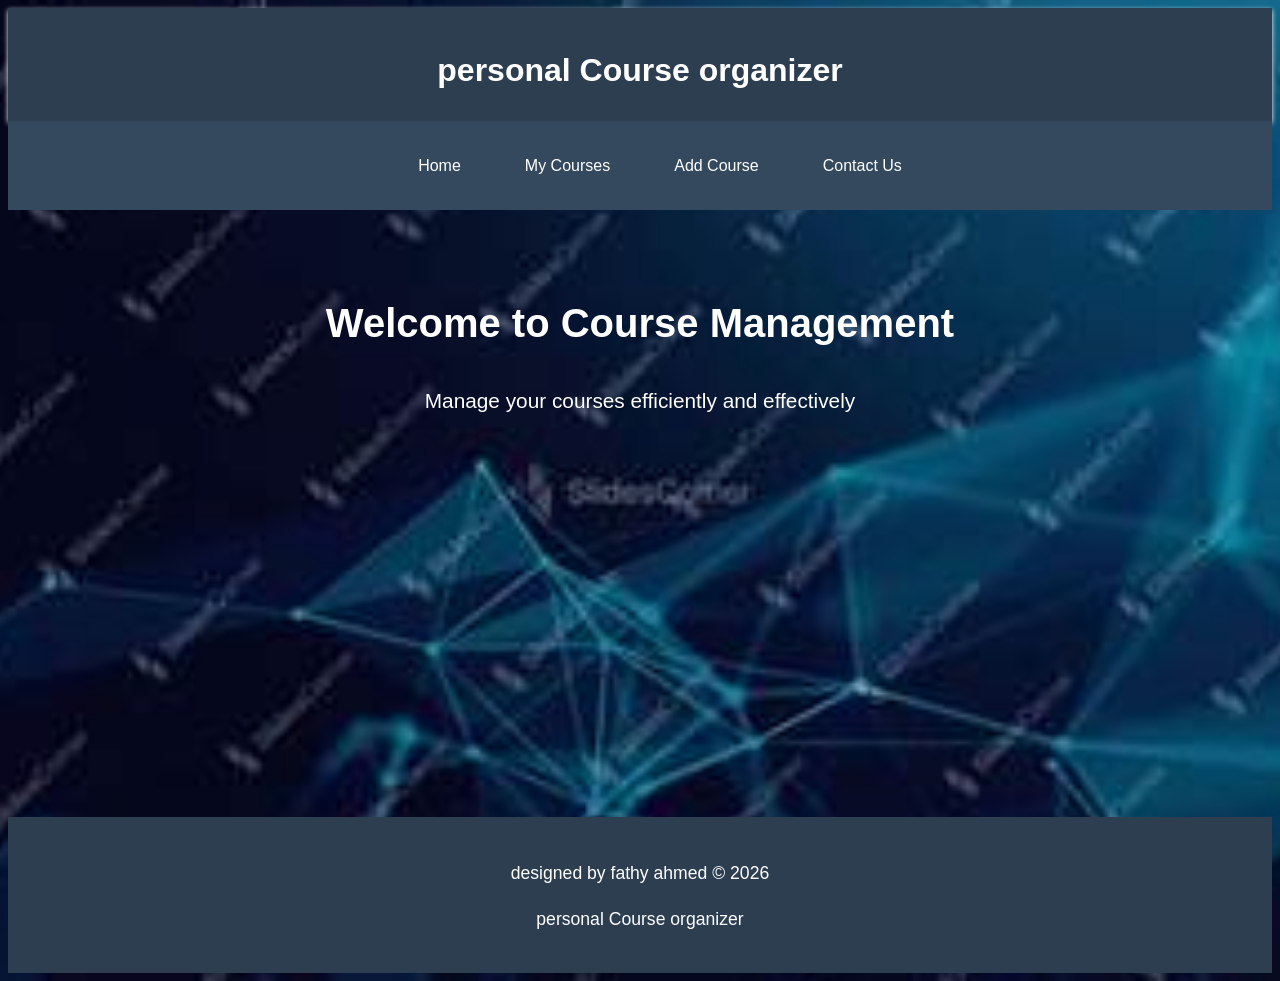
<file: index.html>
<!DOCTYPE html>
<html lang="en">
<head>
    <meta charset="UTF-8">
    <meta name="viewport" content="width=device-width, initial-scale=1.0">
    <title>Home - Course Management</title>
    <link rel="stylesheet" href="./style.css">
</head>
<body>
    <header>
        <h1> personal Course organizer</h1>
    </header>
    
    <nav>
        <ul>
            <li><a href="index.html">Home</a></li>
            <li><a href="courses.html">My Courses</a></li>
            <li><a href="add-course.html">Add Course</a></li>
            <li><a href="contact.html">Contact Us</a></li>
        </ul>
    </nav>
    
        <div class="hero">
            <h2>Welcome to Course Management</h2>
            <p>Manage your courses efficiently and effectively</p>
        </div>
        
    
    
    <footer>
        <p> designed by fathy ahmed &copy; 2026 </p>
        <p> personal Course organizer  </p>
       
    </footer>
</body>
</html>
</file>
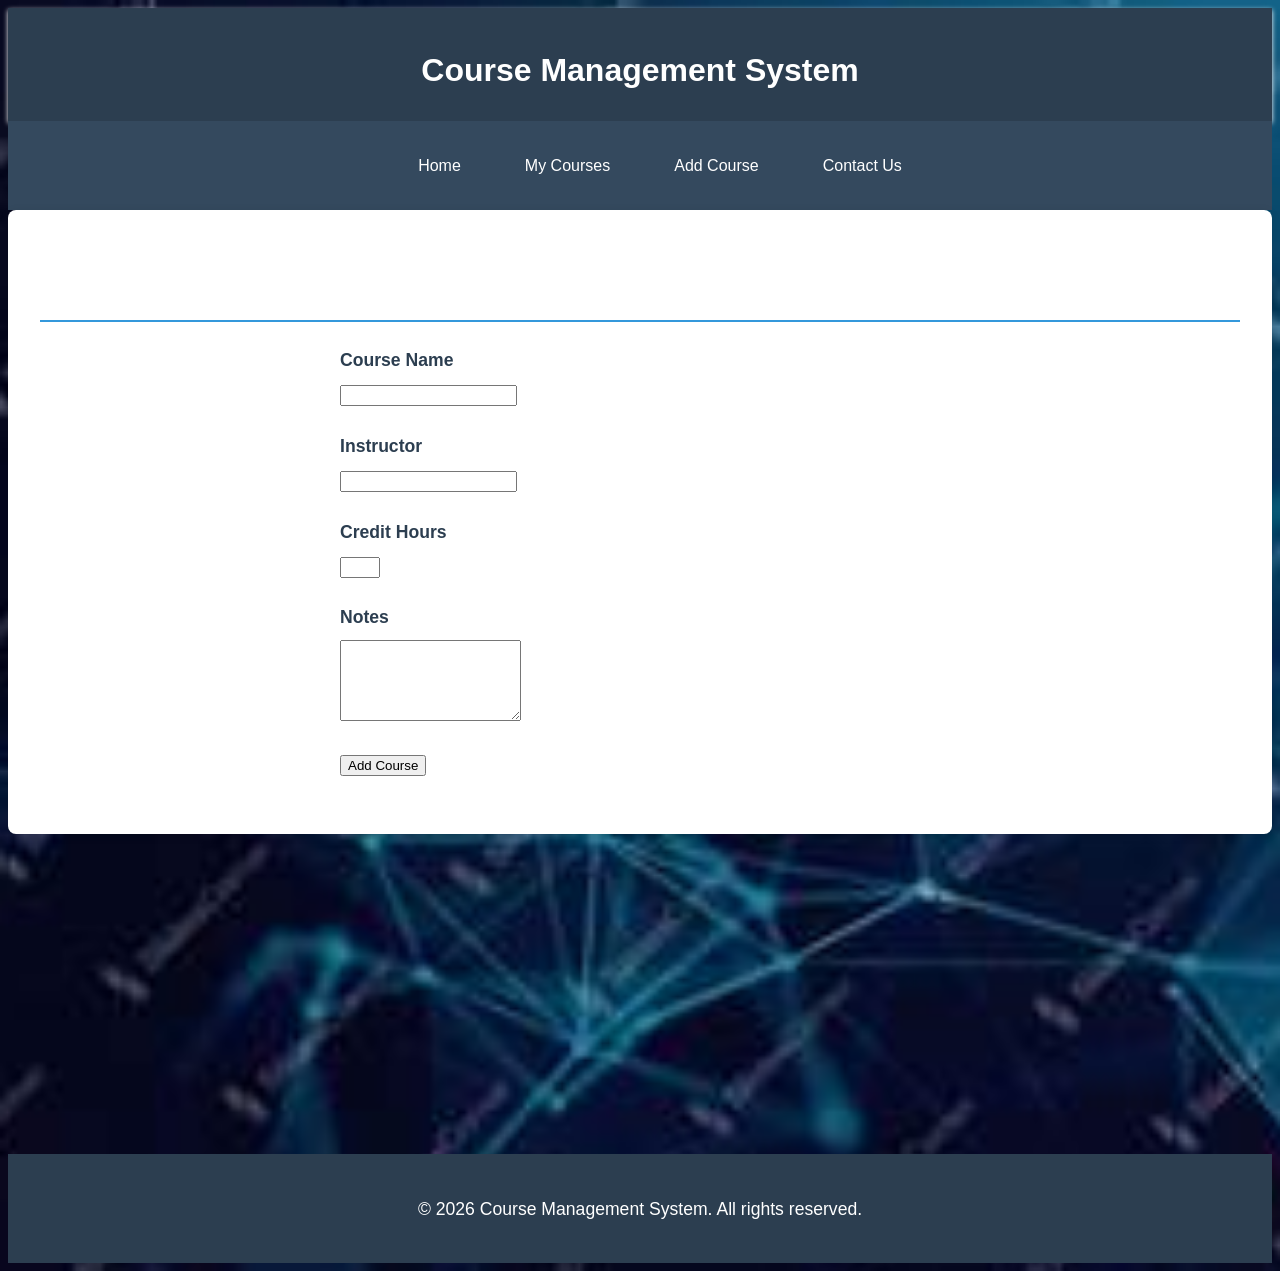
<file: add-course.html>
<!DOCTYPE html>
<html lang="en">
<head>
    <meta charset="UTF-8">
    <meta name="viewport" content="width=device-width, initial-scale=1.0">
    <title>Add Course - Course Management</title>
    <link rel="stylesheet" href="./style.css">
</head>
<body>
    <header>
        <h1>Course Management System</h1>
    </header>
    
    <nav>
        <ul>
            <li><a href="index.html">Home</a></li>
            <li><a href="courses.html">My Courses</a></li>
            <li><a href="add-course.html">Add Course</a></li>
            <li><a href="contact.html">Contact Us</a></li>
        </ul>
    </nav>
    
    <main>
        <section>
            <h2>Add New Course</h2>
            <form action="#" method="post">
                <div class="form-group">
                    <label for="course-name">Course Name</label>
                    <input type="text" id="course-name" name="course-name" required>
                </div>
                
                <div class="form-group">
                    <label for="instructor">Instructor</label>
                    <input type="text" id="instructor" name="instructor" required>
                </div>
                
                <div class="form-group">
                    <label for="credit-hours">Credit Hours</label>
                    <input type="number" id="credit-hours" name="credit-hours" min="1" max="6" required>
                </div>
                
                <div class="form-group">
                    <label for="notes">Notes</label>
                    <textarea id="notes" name="notes" rows="5"></textarea>
                </div>
                
                <div class="form-group">
                    <input type="submit" value="Add Course">
                </div>
            </form>
        </section>
    </main>
    
    <footer>
        <p>&copy; 2026 Course Management System. All rights reserved.</p>
    </footer>
</body>
</html>
</file>
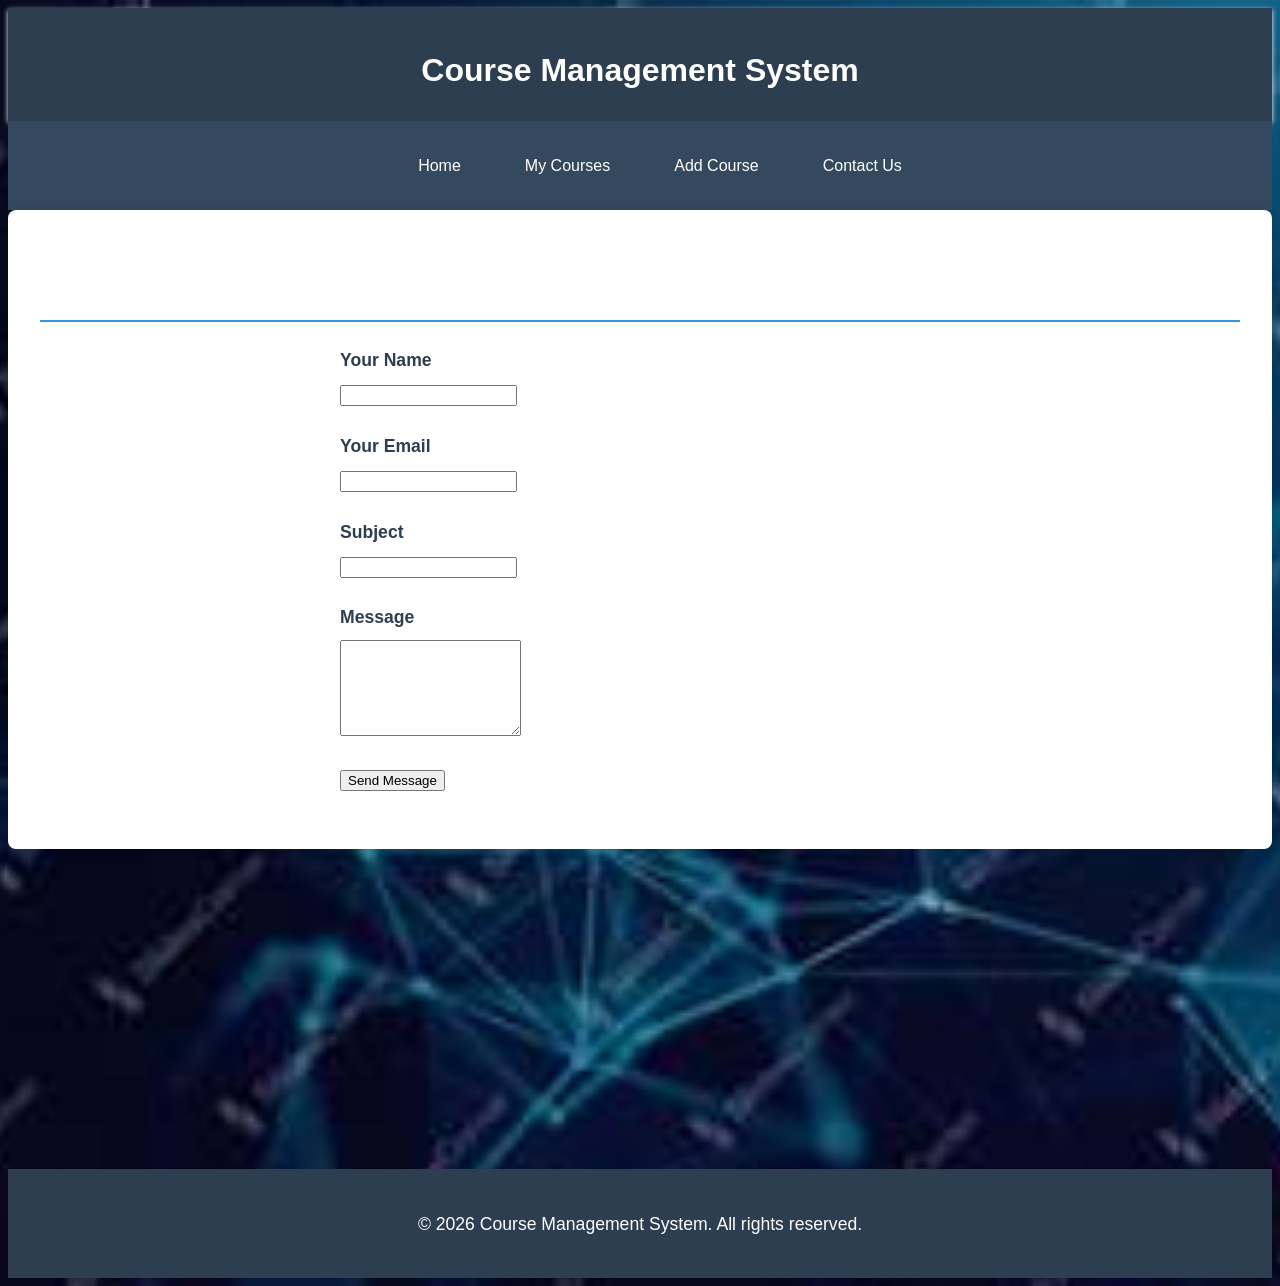
<file: contact.html>
<!DOCTYPE html>
<html lang="en">
<head>
    <meta charset="UTF-8">
    <meta name="viewport" content="width=device-width, initial-scale=1.0">
    <title>Contact Us - Course Management</title>
    <link rel="stylesheet" href="./style.css">
</head>
<body>
    <header>
        <h1>Course Management System</h1>
    </header>
    
    <nav>
        <ul>
            <li><a href="index.html">Home</a></li>
            <li><a href="courses.html">My Courses</a></li>
            <li><a href="add-course.html">Add Course</a></li>
            <li><a href="contact.html">Contact Us</a></li>
        </ul>
    </nav>
    
    <main>
    
        
        <section>
            <h2>Send Us a Message</h2>
            <form action="#" method="post">
                <div class="form-group">
                    <label for="name">Your Name</label>
                    <input type="text" id="name" name="name" required>
                </div>
                
                <div class="form-group">
                    <label for="email">Your Email</label>
                    <input type="email" id="email" name="email" required>
                </div>
                
                <div class="form-group">
                    <label for="subject">Subject</label>
                    <input type="text" id="subject" name="subject" required>
                </div>
                
                <div class="form-group">
                    <label for="message">Message</label>
                    <textarea id="message" name="message" rows="6" required></textarea>
                </div>
                
                <div class="form-group">
                    <input type="submit" value="Send Message">
                </div>
            </form>
        </section>
    </main>
    
    <footer>
        <p>&copy; 2026 Course Management System. All rights reserved.</p>
    </footer>
</body>
</html>
</file>
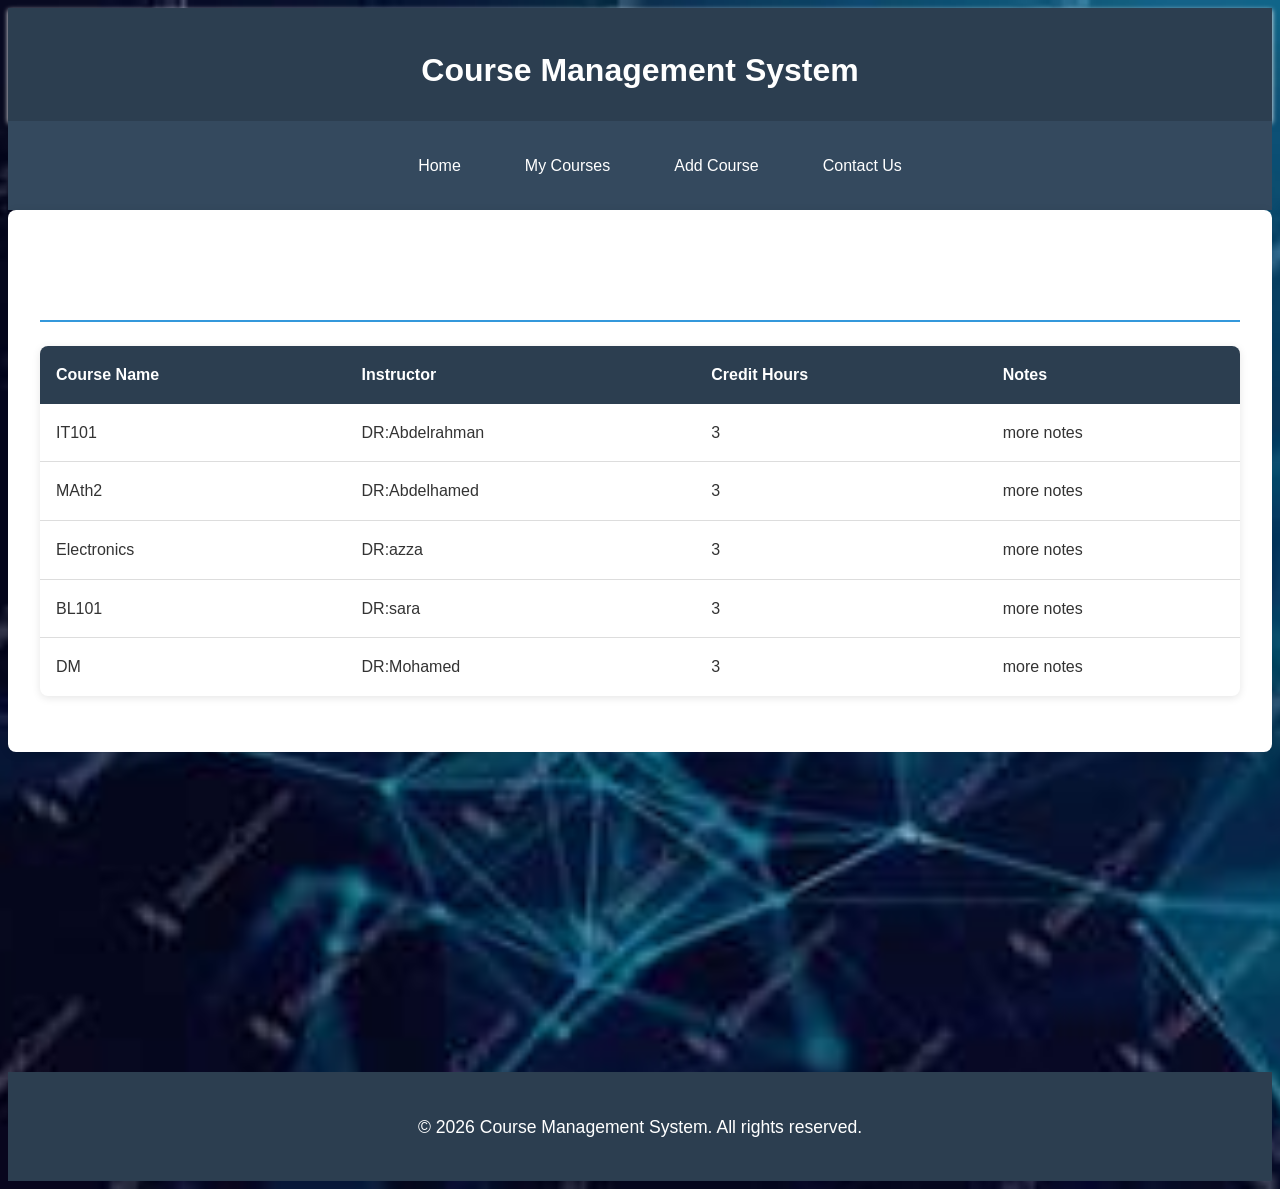
<file: courses.html>
<!DOCTYPE html>
<html lang="en">
<head>
    <meta charset="UTF-8">
    <meta name="viewport" content="width=device-width, initial-scale=1.0">
    <title>My Courses - Course Management</title>
    <link rel="stylesheet" href="./style.css">
</head>
<body>
    <header>
        <h1>Course Management System</h1>
    </header>
    
    <nav>
        <ul>
            <li><a href="index.html">Home</a></li>
            <li><a href="courses.html">My Courses</a></li>
            <li><a href="add-course.html">Add Course</a></li>
            <li><a href="contact.html">Contact Us</a></li>
        </ul>
    </nav>
    
    <main>
        <section>
            <h2>My Courses</h2>
            <table>
                <thead>
                    <tr>
                        <th>Course Name</th>
                        <th>Instructor</th>
                        <th>Credit Hours</th>
                        <th>Notes</th>
                    </tr>
                </thead>
                <tbody>
                    <tr>
                        <td>IT101</td>
                        <td>DR:Abdelrahman</td>
                        <td>3</td>
                        <td>more notes</td>
                    </tr>
                    <tr>
                        <td>MAth2</td>
                        <td>DR:Abdelhamed</td>
                        <td>3</td>
                                                <td>more notes</td>

                    </tr>
                    <tr>
                        <td>Electronics</td>
                        <td>DR:azza</td>
                        <td>3</td>
                                                <td>more notes</td>

                    </tr>
                    <tr>
                        <td>BL101</td>
                        <td>DR:sara</td>
                        <td>3</td>
                                                <td>more notes</td>

                    </tr>
                     <tr>
                        <td>DM</td>
                        <td>DR:Mohamed</td>
                        <td>3</td>
                        <td>more notes</td>
                    </tr>
                   
                </tbody>
            </table>
        </section>
    </main>
    
    <footer>
        <p>&copy; 2026 Course Management System. All rights reserved.</p>
    </footer>
</body>
</html>
</file>
<file: style.css>
body {
    font-family: Arial, sans-serif;
    line-height: 1.6;
    color: #333;
    background-image: url('./OIP.jfif.jpeg');
    background-size: cover;
    background-position: center;
    background-repeat: no-repeat;
}

header {
    background: #2c3e50;
    color: #fff;
    padding: 1rem 0;
    text-align: center;
    box-shadow: 0 2px 5px ;
}

header h1 {
    margin-bottom: 0.5rem;
    font-size: 2rem;
}

nav {
    background: #34495e;
    padding: 0.5rem 0;
    text-align: center;
}

nav ul {
    list-style: none;
    display: flex;
    justify-content: center;
    flex-wrap: wrap;
}

nav ul li {
    margin: 0 1rem;
}

nav ul li a {
    color: #fff;
    text-decoration: none;
    padding: 0.5rem 1rem;
    border-radius: 4px;
    display: block;
}

nav ul li a:hover {
    background: #3498db;
    transform: translateY(-2px);
}

section {
    background: #fff;
    padding: 2rem;
    margin-bottom: 2rem;
    border-radius: 8px;
    box-shadow: 0 2px 10px rgba(0,0,0,0.1);
    transition: box-shadow 0.3s ease;
}

section:hover {
    box-shadow: 0 4px 15px rgba(0,0,0,0.15);
}

h2 {
    color: white;
    margin-bottom: 1.5rem;
    font-size: 1.8rem;
    border-bottom: 2px solid #3498db;
    padding-bottom: 0.5rem;
}

h3 {
    color: white;
    margin: 1rem 0;
}

p {
    color: white;
    margin-bottom: 1rem;
    font-size: 1.1rem;
}

table {
    width: 100%;
    border-collapse: collapse;
    margin: 1.5rem 0;
    background: #fff;
    border-radius: 8px;
    overflow: hidden;
    box-shadow: 0 2px 8px rgba(0,0,0,0.1);
}

table th {
    background: #2c3e50;
    color: #fff;
    padding: 1rem;
    text-align: left;
    font-weight: bold;
}

table td {
    padding: 1rem;
    border-bottom: 1px solid #ddd;
}

table tr:hover td {
    background: #ecf0f1;
}

table tr:last-child td {
    border-bottom: none;
}

form {
    max-width: 600px;
    margin: 0 auto;
}

.form-group {
    margin-bottom: 1.5rem;
}

label {
    display: block;
    margin-bottom: 0.5rem;
    font-weight: bold;
    color: #2c3e50;
    font-size: 1.1rem;
}
footer {
    background: #2c3e50;
    color: #fff;
    text-align: center;
    padding: 1.5rem 0;
    margin-top: 20rem;
}

.hero {
    text-align: center;
    padding: 3rem 2rem;
}

.hero h2 {
    border-bottom: none;
    font-size: 2.5rem;
    margin-bottom: 1rem;
}

.hero p {
    font-size: 1.3rem;
    margin-bottom: 2rem;
}



@media (max-width: 768px) {
    header h1 {
        font-size: 1.5rem;
    }
    
    nav ul li {
        margin: 0.3rem 0.5rem;
    }
    
    main {
        margin: 1rem auto;
    }
    
    section {
        padding: 1.5rem;
    }
    
    table {
        display: block;
        overflow-x: auto;
    }
    
    .hero h2 {
        font-size: 1.8rem;
    }
    
    .hero p {
        font-size: 1.1rem;
    }
}
</file>
